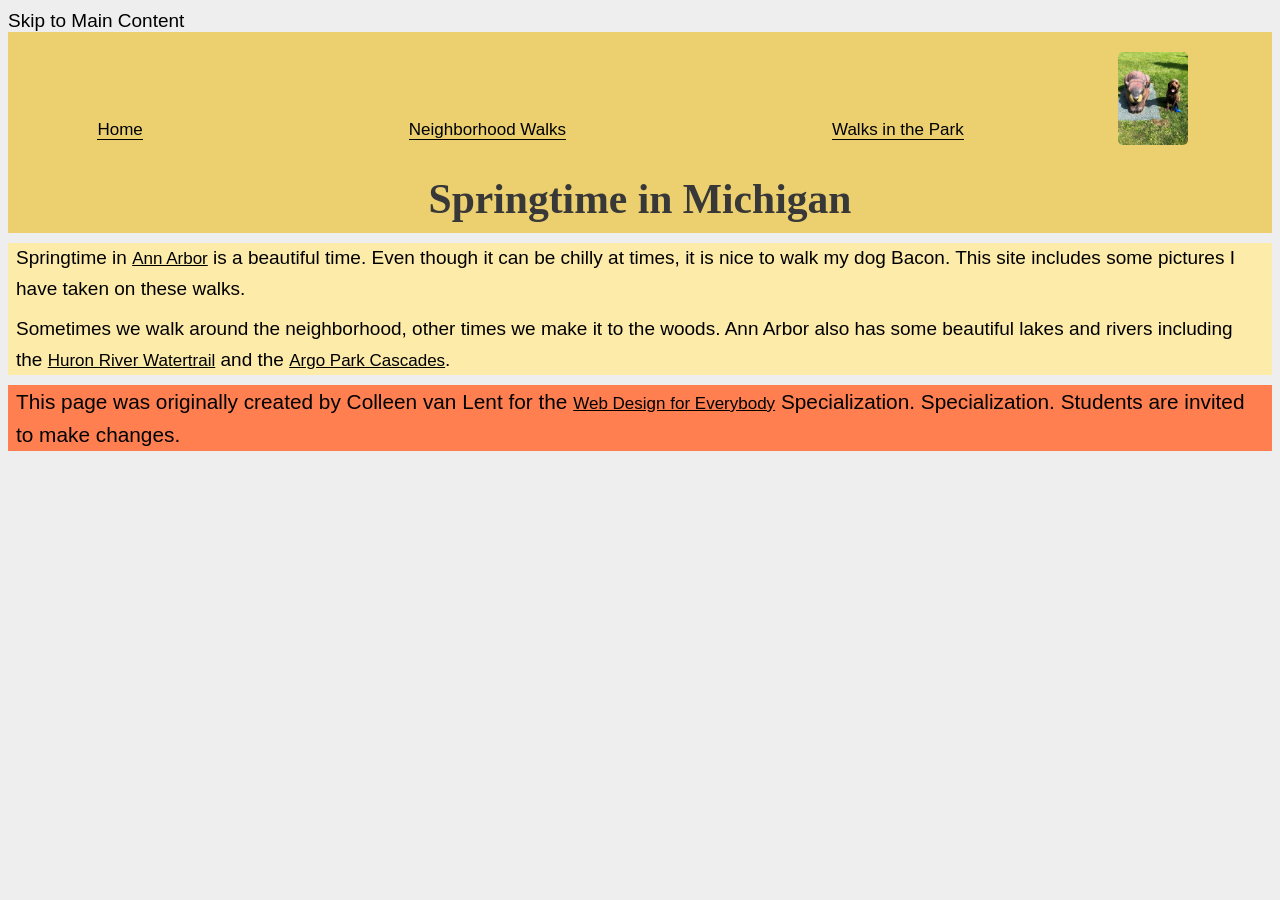
<file: CSS-week2-HW2 second module/index.html>
<!DOCTYPE html>
<html lang="en">

<head>
  <meta charset="utf-8">
  <meta name="viewport" content="width=device-width">
  <title>Springtime In Michigan</title>
  <!-- You will need to link to the CSS file -->
  <link rel="stylesheet" href="css/style.css">
</head>

<body>
  <a href="#main" id="skip-link">Skip to Main Content</a>
  <header>
    <nav>
      <ul>
        <li><a href="index.html">Home</a></li>
        <li><a href="neighborhood.html">Neighborhood Walks</a></li>
        <li><a href="parks.html">Walks in the Park</a></li>
      </ul>
    </nav>
    <img src="images/BaconGallupPark.jpg" width="200" alt="Brown Labradoodle sitting next to a statue." class="header-image">
    <h1>Springtime in Michigan</h1>
  </header>
  <main id="main">
    <p>Springtime in <a href="https://www.michigan.org/city/ann-arbor">Ann Arbor</a> is a beautiful time. Even though
      it can be chilly at times, it is nice to walk my dog Bacon. This site includes some pictures I have taken on
      these walks. </p>

    <p>Sometimes we walk around the neighborhood, other times we make it to the woods. Ann Arbor also has some
      beautiful lakes and rivers including the <a
        href="https://www.annarbor.org/things-to-do/recreation-outdoors/huron-river/">Huron River Watertrail</a> and
      the <a href="https://www.a2gov.org/departments/Parks-Recreation/parks-places/argo/pages/default.aspx">Argo Park
        Cascades</a>.</p>

  </main>
  <footer>
    <p>This page was originally created by Colleen van Lent for the <a
        href="https://www.coursera.org/specializations/web-design"> Web Design for Everybody</a> Specialization.
      Specialization. Students are invited to make changes.</p>
  </footer>

</body>

</html>
</file>
<file: CSS-week2-HW2 second module/css/style.css>
body{
  font-family:'Segoe UI', Tahoma, Geneva, Verdana, sans-serif;
  background-color: rgb(238, 238, 238);
  font-size: 130%;
}
header{
  display: grid;
  margin: 0;
  padding: 20px 10px 10px 10px;
  grid-template-columns: auto auto;
  justify-content: normal;
  align-items: flex-end;
  row-gap: normal;
  background-color: #ECD06F;
}
nav {
  display: flex;
  margin: 5px 5%;
  justify-self: center;
}
main{
  margin-top: 10px;
  background-color: #fdebaa;
  font-size: 19px;
}
footer{
  margin-top: 10px;
  background-color: coral;
}
ul{
  display: flex;
  padding: 0;
  margin: 0;
  gap: clamp(15px, 20vw, 1000px);
}
li{
  margin: 0;
  display: inline;
}
li>a{
  margin: 0 5px;
  border-bottom: 1px solid rgb(0, 0, 0);
}
a{
  text-decoration: none;
  color: rgb(0, 0, 0);
  font-size: 17px;
  font-weight: 500;
}
h1{
  grid-column: 1 / 3;
  text-align: center;
  font-family: 'Times New Roman', Times, serif;
  color: #383838;
  margin: 30px auto 0px auto;
}
p{
  margin: 10px 8px;
  line-height: 1.6;
}

p>a{
  text-decoration: underline;
}

.header-image{
  margin: 0 auto;
  width: 70px;
  border-radius: 5px;
}

.image-gallery{
  display: grid;
  grid-template-columns: auto auto;
  gap: 10px;
  width: 80%;
  justify-content: space-around;
  margin: 10px auto;
}
.image-gallery img{
  width: 100%;
  height: auto;
  border-radius: 10px;
}
.image-album{
  display: flex;
  flex-wrap: wrap;
  justify-content: space-around;
  margin: 10px auto;
}
#skip-link {
  text-decoration: none;
  font-family: 'Segoe UI', Tahoma, Geneva, Verdana, sans-serif;
  font-size: 19px;
}
</file>
